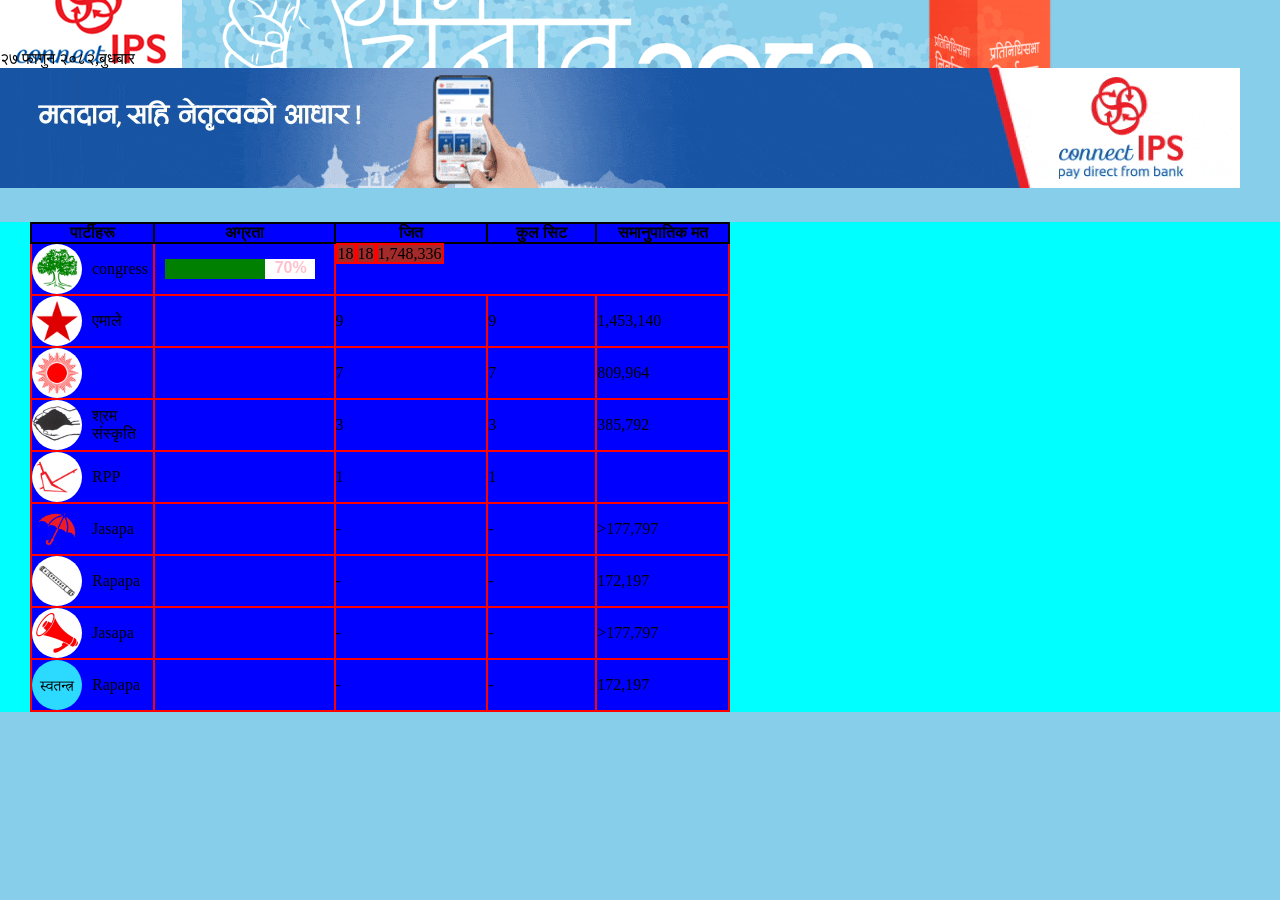
<file: index.html>
<!DOCTYPE html>
<html lang="en">
<head>
    <meta charset="UTF-8">
    <meta name="viewport" content="width=device-width, initial-scale=1.0">
    <title>Onlinekhabar</title>
    <link rel="stylesheet" href="style.css">
</head>
<body>
    <div class="top-header">
        <div class="logo">
            <img src="Images/election-header-banner-client.png" alt="logo">  
        </div>
        <div class="date">
            २७ फागुन २०८२,बुधबार
        </div>
        <div class="advertise">
            <img src="Images/1240-120.gif" alt="advertisement">
    </div>
</div>
<div class="election">
    <table class="etable">
        
        <tr> <th>पार्टीहरू</th>
            <th>अग्रता</th>
            <th>जित</th>
            <th>कुल सिट</th>
            <th>समानुपातिक मत</th>
        </tr>
      
        
            <tr>
                <td class="esymbol">   
                 <div class="logo">
            <img src="Images/Congress.jpg" alt=congress> congress</div> </td>
                <td> <div class="relative"> <span class="perc">70%</span>
                    <div class="absolute"></div>
                </div></td>
               
                <td class="ab">18</td>
                <td class="ab">18</td>
                <td class="ab">1,748,336</td>
            </tr>
            <tr>
                <td class="esymbol">   
                 <div class="logo">
            <img src="Images/Nepali-Communist-party.jpg" alt="surya">एमाले </div> </td>
                <td><div class="bar red"></div></td>
                <td>9</td>
                <td>9</td>
                <td>1,453,140 </td>
            </tr>
            <tr>
             <td class="esymbol">   
                 <div class="logo">
            <img src="Images/UML.jpg" alt=नेकपा> </div> </td>
                <td><div class="bar peach"></div></td>
                <td>7</td>
                <td>7</td>
                <td>809,964</td>
            </tr>
            <tr>
                             <td class="esymbol">   
                 <div class="logo">
            <img src="Images/Shram-Sanskriti-party.jpg" alt="mato"> श्रम संस्कृति </div> </td>
                <td><div class="bar gray"></div></td>
                <td>3</td>
                <td>3</td>
                <td>385,792</td>
            </tr>
            <tr>
              <td class="esymbol">   
                 <div class="logo">
            <img src="Images/RPP.jpg" alt="logo"> RPP </div> </td>
            <td><div class="bar yellow"></div></td>
            <td>1</td>
            <td>1</td>
            </tr>
            <tr>
              <td class="esymbol">   
                 <div class="logo">
            <img src="Images/Jasapa.png" alt="logo"> Jasapa</div> </td>
               <td><div class="bar green"></div></td>
               <td>-</td>
               <td>-</td>
               <td>>177,797</td>
            </tr>
            <tr>
                <td class="esymbol">   
                 <div class="logo">
            <img src="Images/last.jpg" alt="रापपा">Rapapa</div> </td>
                <td><div class="bar mint"></div></td>
                <td>-</td>
                <td>-</td>
                <td>172,197</td>
            </tr>
           <tr>
              <td class="esymbol">   
                 <div class="logo">
            <img src="Images/Janamat-1.jpg" alt="logo"> Jasapa</div> </td>
               <td><div class="bar green"></div></td>
               <td>-</td>
               <td>-</td>
               <td>>177,797</td>
            </tr>
            <tr>
                <td class="esymbol">   
                 <div class="logo">
            <img src="Images/swatantra.png" alt="रापपा">Rapapa</div> </td>
                <td><div class="bar mint"></div></td>
                <td>-</td>
                <td>-</td>
                <td>172,197</td>
            </tr>
    </table>
    </div>
    </body>
    </html>
</file>
<file: style.css>
*{
    padding:0;
    margin:0;
}
body{
    background-color:skyblue
}
.top header{
    background-color:rgb(255, 255, 255)
}
.election 
{
    background-color: aqua;
}
.etable{
    width: 700px;
    height: 700px;
    margin-top: 30px;
    margin-left: 30px;
    background-color: blue;
    height:100px;
    border-collapse:collapse ;
}
.esymbol img{
    width:50px;
    height:50px;
    border-radius:50px;
}


.logo{
    display: flex;
    align-items: center;
    gap: 10px;
    height: 50px;
    width: 50px;
}

.etable th{
    width: 200px;
    border: 2px  solid black;
}
.etable tr,td {
    border: 2px solid red;
}

.relative{
    position: relative;
    height: 20px;
    width: 150px;
    background-color: white;
    margin-left: 10px;
}
.perc{
    margin-left: 110px;
    color: pink;
    font-weight: bold;
    font-size: 16px;
    font-family: 'Lucida Sans', 'Lucida Sans Regular', 'Lucida Grande', 'Lucida Sans Unicode', Geneva, Verdana, sans-serif;
}
.absolute{
    position: absolute;
    height: 20px;
    width: 100px;
    left:0px;
    top: 0px;
    background-color: green;
}

 .ab  {
    background-color: brown;
    display: inline;
    justify-content: center; 
    /*  How to make td on each th.  */
}
</file>
